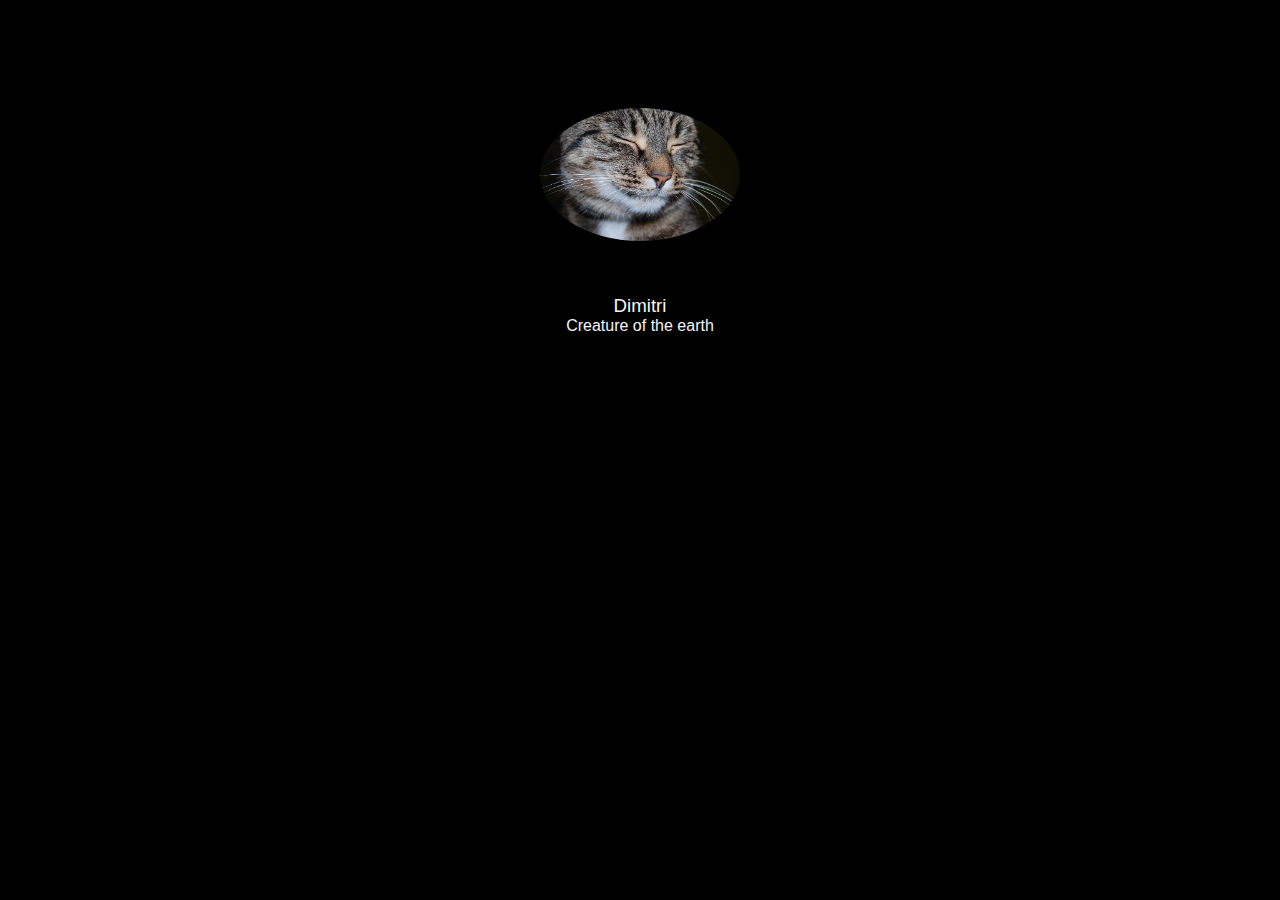
<file: index.html>
<!DOCTYPE html>
<!--[if lt IE 7]>      <html class="no-js lt-ie9 lt-ie8 lt-ie7"> <![endif]-->
<!--[if IE 7]>         <html class="no-js lt-ie9 lt-ie8"> <![endif]-->
<!--[if IE 8]>         <html class="no-js lt-ie9"> <![endif]-->
<!--[if gt IE 8]>      <html class="no-js"> <!--<![endif]-->
<html>
  <head>
    <meta charset="utf-8" />
    <meta http-equiv="X-UA-Compatible" content="IE=edge" />
    <title>September 7</title>
    <meta name="description" content="" />
    <meta name="viewport" content="width=device-width, initial-scale=1" />
    <link rel="stylesheet" href="style.css" />
  </head>
  <body>
    <img src="cat.jpeg" />
    <h3>Dimitri</h3>
    <p>Creature of the earth</p>
    <!--[if lt IE 7]>
      <p class="browsehappy">
        You are using an <strong>outdated</strong> browser. Please
        <a href="#">upgrade your browser</a> to improve your experience.
      </p>
    <![endif]-->

    <script src="" async defer></script>
  </body>
</html>
</file>
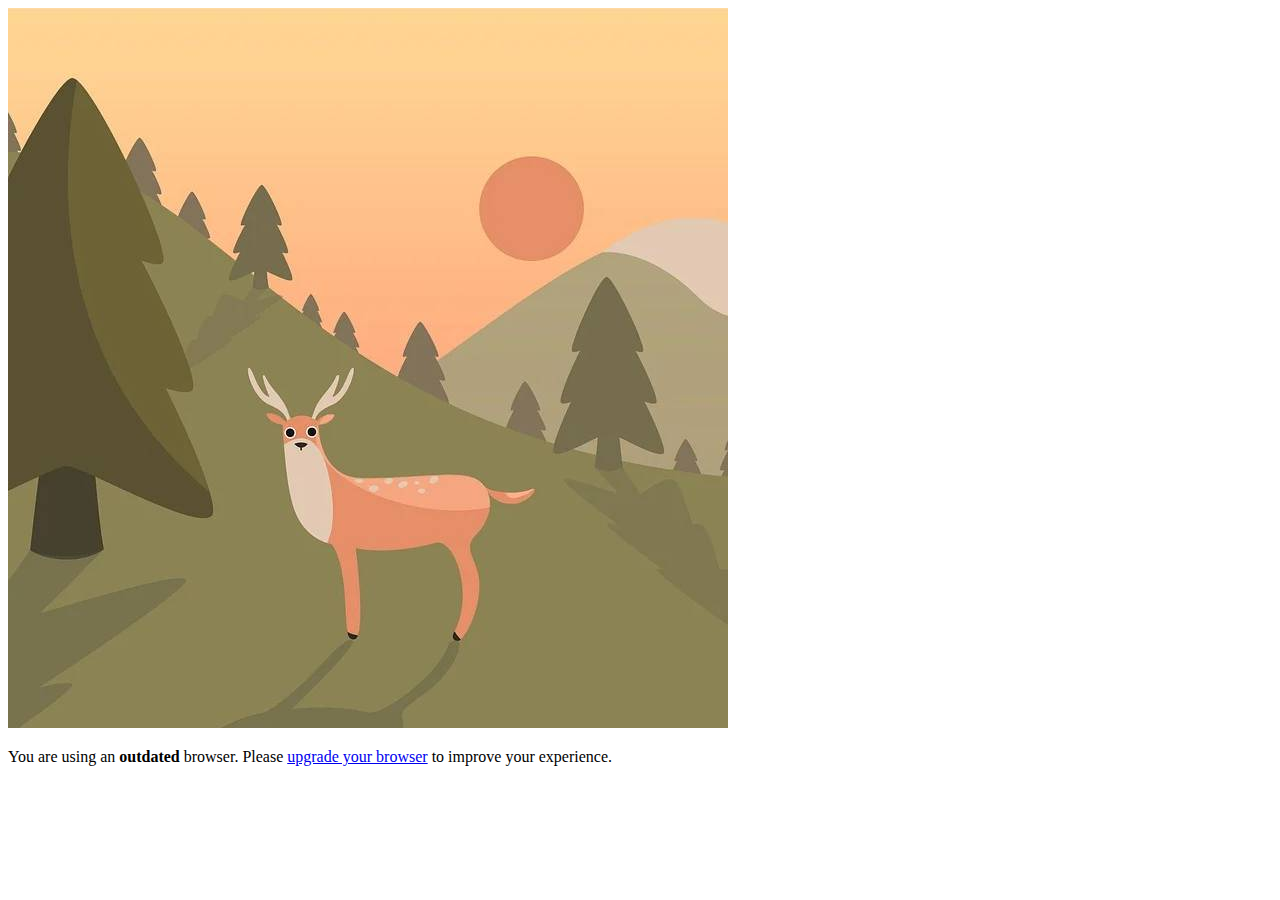
<file: img/September 7.html>
<!DOCTYPE html>
<!-- saved from url=(0033)http://127.0.0.1:5500/index.html# -->
<html>
  <head>
    <meta http-equiv="Content-Type" content="text/html; charset=UTF-8" />

    <meta http-equiv="X-UA-Compatible" content="IE=edge" />
    <title>September 7</title>
    <meta name="description" content="" />
    <meta name="viewport" content="width=device-width, initial-scale=1" />
    <link rel="stylesheet" href="./September 7_files/style.css" />
  </head>
  <body>
    <img
      src="./September 7_files/landscape.jpeg"
      <!--[if=""
      lt=""
      ie=""
      7]=""
    />
    <p class="browsehappy">
      You are using an <strong>outdated</strong> browser. Please
      <a href="http://127.0.0.1:5500/index.html#">upgrade your browser</a> to
      improve your experience.
    </p>
    <!--[endif]---->

    <script src="http://127.0.0.1:5500/index.html" async="" defer=""></script>
    <!-- Code injected by live-server -->
    <script type="text/javascript">
      // <![CDATA[  <-- For SVG support
      if ("WebSocket" in window) {
        (function () {
          function refreshCSS() {
            var sheets = [].slice.call(document.getElementsByTagName("link"));
            var head = document.getElementsByTagName("head")[0];
            for (var i = 0; i < sheets.length; ++i) {
              var elem = sheets[i];
              var parent = elem.parentElement || head;
              parent.removeChild(elem);
              var rel = elem.rel;
              if (
                (elem.href && typeof rel != "string") ||
                rel.length == 0 ||
                rel.toLowerCase() == "stylesheet"
              ) {
                var url = elem.href.replace(/(&|\?)_cacheOverride=\d+/, "");
                elem.href =
                  url +
                  (url.indexOf("?") >= 0 ? "&" : "?") +
                  "_cacheOverride=" +
                  new Date().valueOf();
              }
              parent.appendChild(elem);
            }
          }
          var protocol =
            window.location.protocol === "http:" ? "ws://" : "wss://";
          var address =
            protocol + window.location.host + window.location.pathname + "/ws";
          var socket = new WebSocket(address);
          socket.onmessage = function (msg) {
            if (msg.data == "reload") window.location.reload();
            else if (msg.data == "refreshcss") refreshCSS();
          };
          if (
            sessionStorage &&
            !sessionStorage.getItem("IsThisFirstTime_Log_From_LiveServer")
          ) {
            console.log("Live reload enabled.");
            sessionStorage.setItem("IsThisFirstTime_Log_From_LiveServer", true);
          }
        })();
      } else {
        console.error(
          "Upgrade your browser. This Browser is NOT supported WebSocket for Live-Reloading."
        );
      }
      // ]]>
    </script>
  </body>
</html>
</file>
<file: style.css>
body {
  background-color: black;
  text-align: center;
  font-family: sans-serif;
  color: whitesmoke;
}

img {
  width: 200px;
  border-radius: 50%;
  margin-top: 100px;
  margin-bottom: 50px;
}

h3,
p {
  font-weight: 100;
  margin: 0;
  padding: 0;
}
</file>
<file: img/September 7_files/style.css>
body {
  background-color: white;
}
</file>
